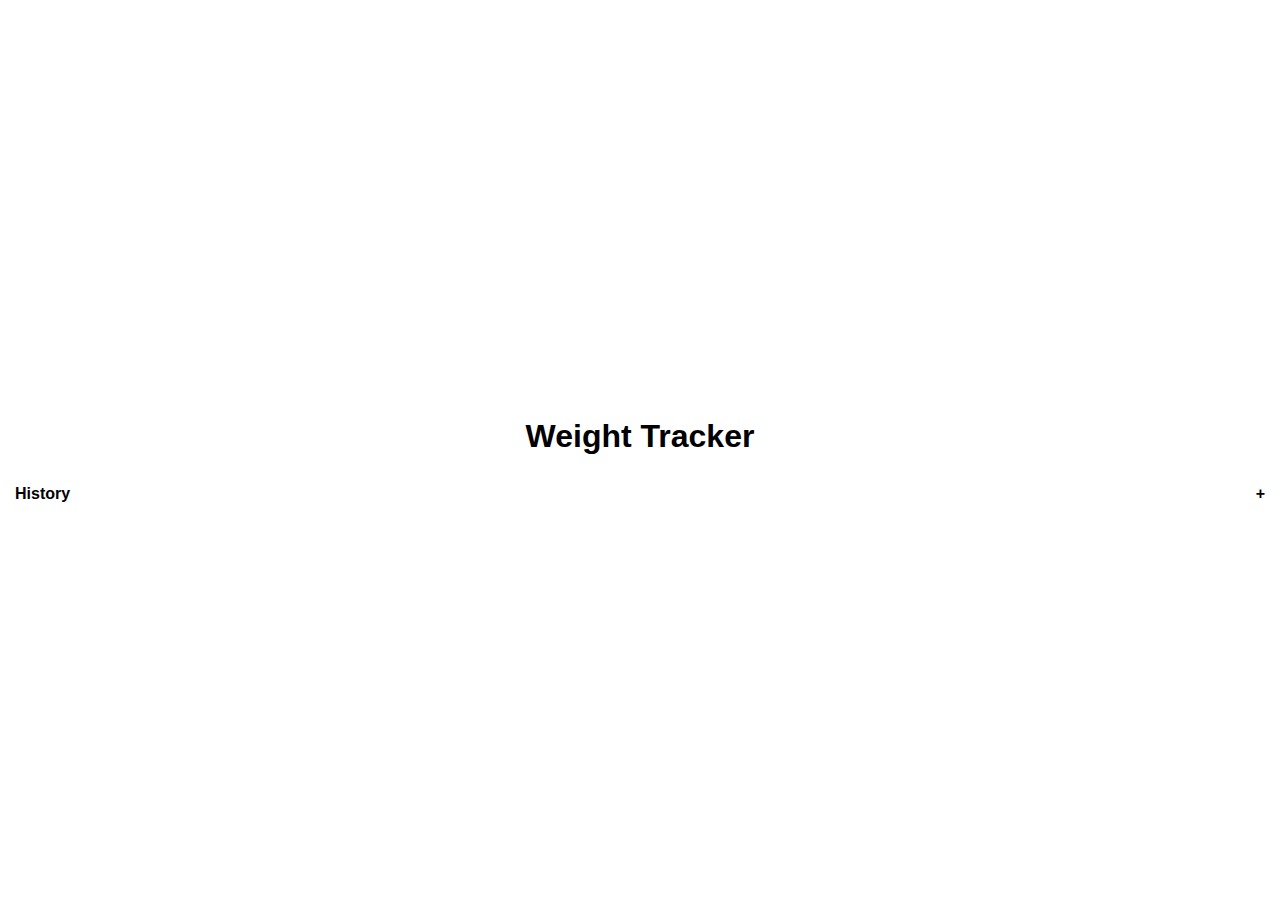
<file: index.html>
<!DOCTYPE html>
<html lang="en">
  <head>
    <meta charset="UTF-8" />
    <meta name="viewport" content="width=device-width, initial-scale=1.0" />
    <link rel="stylesheet" href="styles.css" />
    <title>Weight Tracker</title>
  </head>
  <body>
    <main>
      <div class="logo">
        <h1>Weight Tracker</h1>
      </div>

      <div id="historyContainer">
        <div id="historyHeader">
          <p><strong>History</strong></p>
          <p id="plusButton"><strong>+</strong></p>
        </div>
        <div id="historyEntries">
          <ul></ul>
        </div>
      </div>
      <div>
        <div id="weightEntry">
          <div class="wEntryHeader">
            <p>Weight</p>
            <p id="wEntryDate">xx-yy-zz</p>
          </div>
          <form>
            <input type="text" id="inputField" placeholder="0"/>
            <p id="hoverText">kg</p>
            <div id="wEntryButtons">
              <button id="cancel">Cancel</button>
              <input type="submit" value="Save" id="submit" />
            </div>
          </form>
        </div>
      </div>
    </main>
  </body>
  <script src="scripts.js"></script>
</html>
</file>
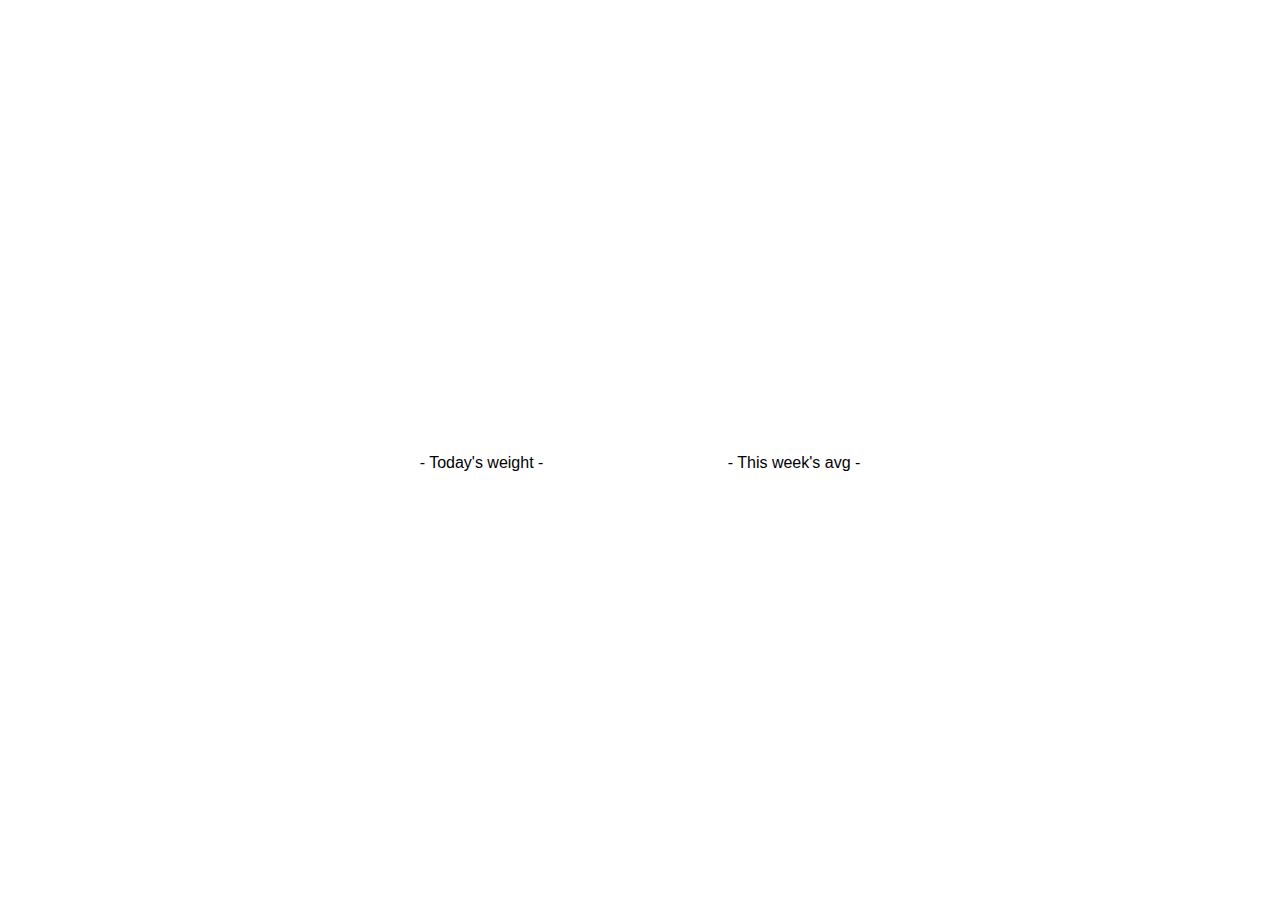
<file: history.html>
<!DOCTYPE html>
<html lang="en">
  <head>
    <meta charset="UTF-8" />
    <meta name="viewport" content="width=device-width, initial-scale=1.0" />
    <link rel="stylesheet" href="styles.css" />
    <title>Weight Tracker</title>
  </head>
  <body>
    <main>
      <div id="weightContainer">
        <div class="weightDisplay" id="todayHome">
          <p>- Today's weight -</p>
          <h3 id="today"></h3>
        </div>
        <div class="weightDisplay" id="weeklyHome">
          <p>- This week's avg -</p>
          <h3 id="weekAvg"></h3>
        </div>
      </div>
    </main>
  </body>
  <script src="scripts.js"></script>
</html>
</file>
<file: styles.css>
* {
  box-sizing: border-box;
  font-family: "Gill Sans", "Gill Sans MT", Calibri, "Trebuchet MS", sans-serif;
  margin: 0;
  padding: 0;
}

main {
  height: 100vh;
  width: 100%;
  padding: 15px;
  display: flex;
  flex-direction: column;
  align-items: center;
  justify-content: center;
}

.logo {
  margin: 20px;
}

#weightContainer {
  display: flex;
  width: 50%;
  text-align: center;
  margin-top: 25px;
  flex-direction: row;
  justify-content: space-around;
  align-items: space-around;
}

#weightEntry {
  display: none;
  justify-content: space-evenly;
  align-items: space-between;
  flex-direction: column;
  position: fixed;
  top: 50%;
  left: 50%;
  transform: translate(-50%, -50%);
  z-index: 1000;
  width: 80%;
  height: 110px;
  border: 1px solid black;
  background-color: rgb(204, 204, 204);
  padding: 10px;
}

#weightEntry.active {
  display: flex;
}

.wEntryHeader {
  width: 100%;
  display: flex;
  flex-direction: row;
  justify-content: space-between;
}

form {
  display: flex;
  flex-direction: column;
  justify-content: center;
  align-items: flex-end;
}

#inputField {
  text-align: center;
  width: 320px;
  height: 25px;
  border-radius: 3px;
  border: 1px solid black;
  margin-bottom: 10px;
}

#hoverText {
  position: fixed;
  top: 50%;
  left: 92%;
  transform: translate(-50%, -50%);
  font-size: 12px;
}

#wEntryButtons {
  display: flex;
  justify-content: flex-end;
}

#submit,
#cancel {
  width: 30px;
  margin-left: 15px;
  border: none;
  background-color: transparent;
  cursor: pointer;
}

/* History container */
#historyContainer {
  margin-top: 10px;
  width: 100%;
  display: flex;
  flex-direction: column;
  justify-content: space-between;
  align-items: flex-start;
}

#historyHeader {
  display: flex;
  width: 100%;
  flex-direction: row;
  justify-content: space-between;
  align-items: flex-start;
}

#plusButton {
  padding: 0px 4px;
  margin: 0px -4px;
}

.popUp {
  z-index: 1000;
  width: 500px;
  height: 300px;
}
</file>
